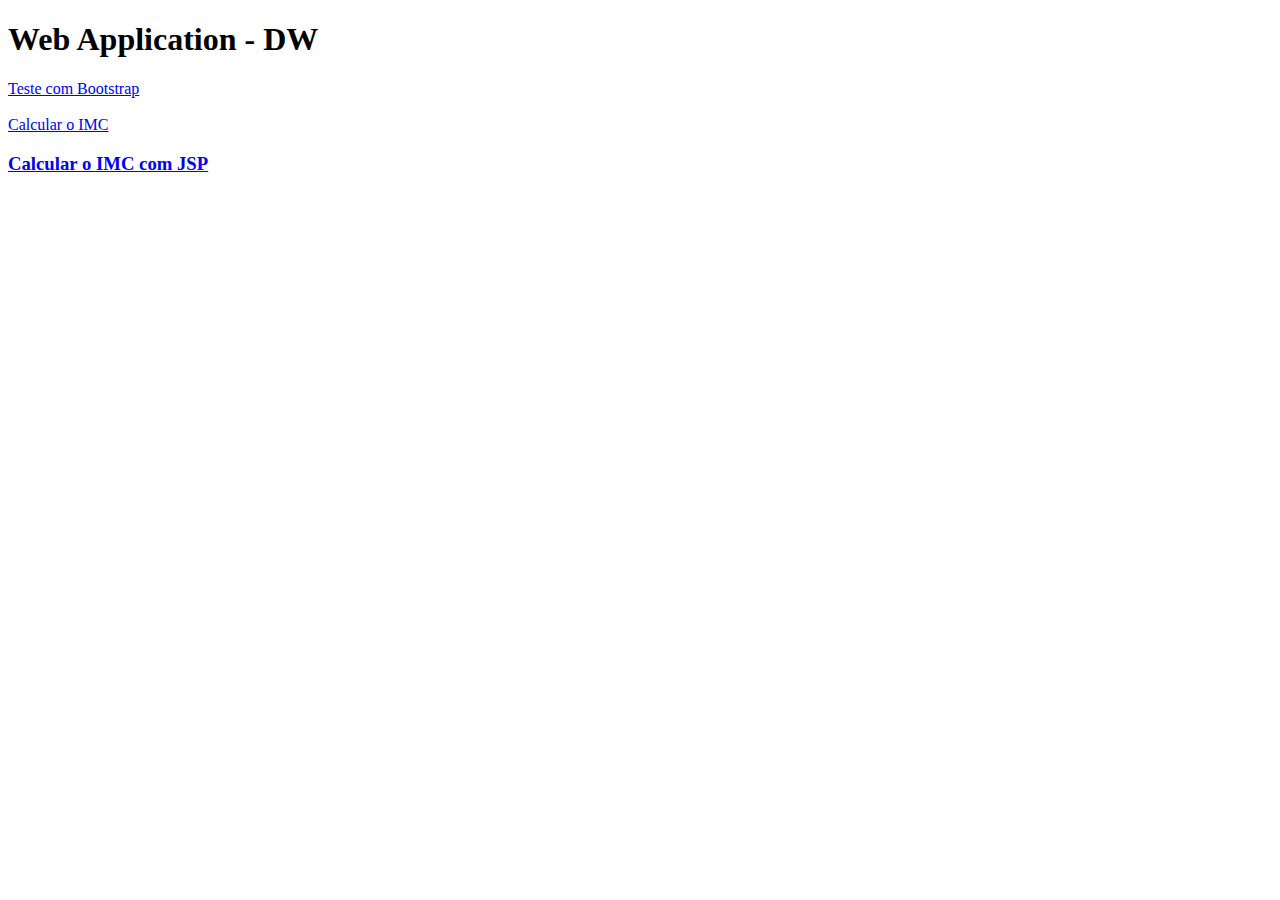
<file: src/main/webapp/index.html>
<!doctype html>
<html>
  <head>
    <title>Web Application - DW</title>
    <meta charset="utf-8">
  </head>
  <body>
    <h1>Web Application - DW</h1>
    <a href="teste-bootstrap">Teste com Bootstrap</a>
    </br></br>
    <a href="work-imc">Calcular o IMC</a>
    <h3><a href="work-imc-jsp">Calcular o IMC com JSP</a></h3>
  </body>
</html>
</file>
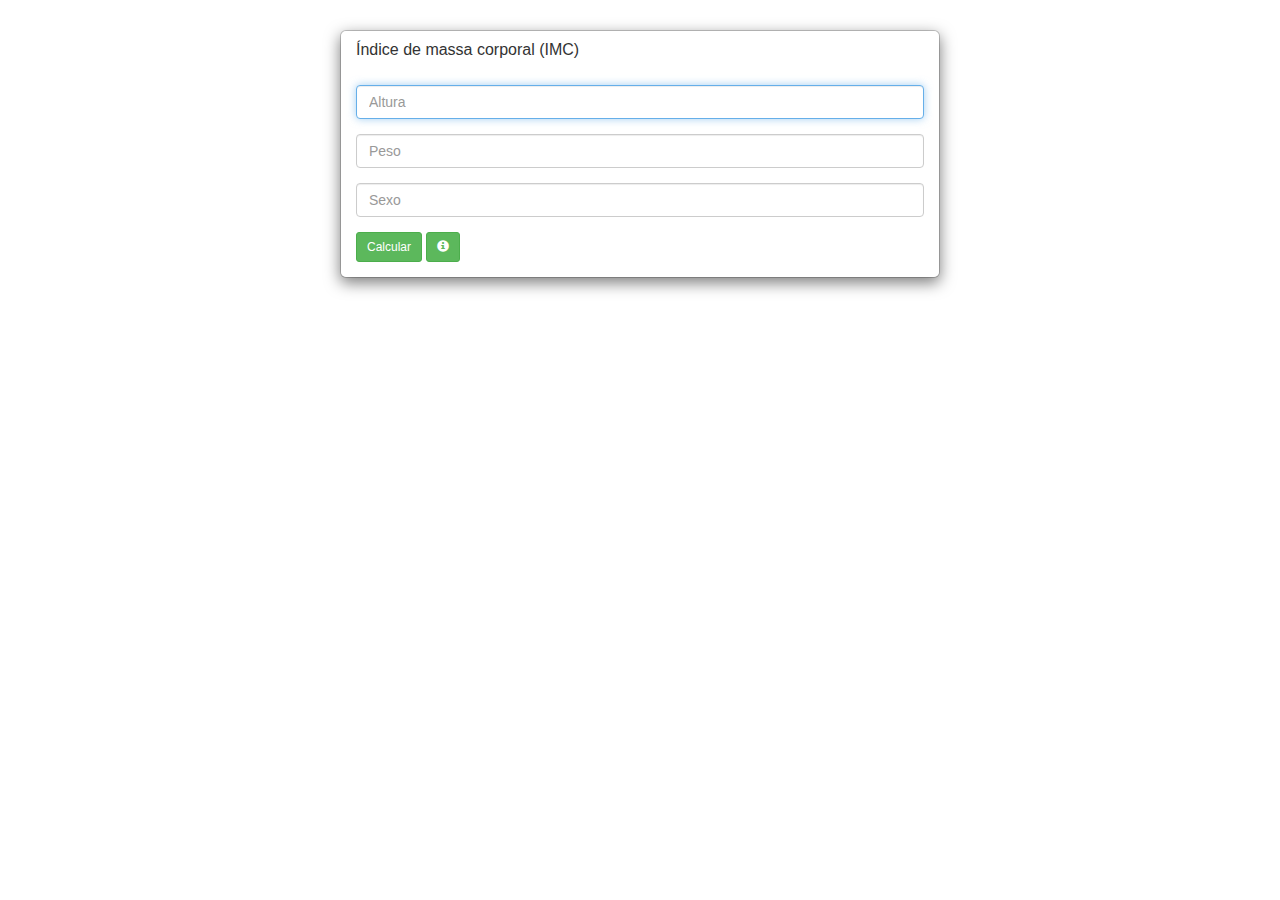
<file: src/main/webapp/work-imc/index.html>
<!DOCTYPE html>
<html lang="en">
  <head>
    <meta charset="utf-8">
    <meta http-equiv="X-UA-Compatible" content="IE=edge">
    <meta name="viewport" content="width=device-width, initial-scale=1">
    <!-- The above 3 meta tags *must* come first in the head; any other head content must come *after* these tags -->
    <title>Calcular IMC</title>

    <!-- Bootstrap -->
    <link rel="stylesheet" href="https://maxcdn.bootstrapcdn.com/bootstrap/3.3.7/css/bootstrap.min.css" integrity="sha384-BVYiiSIFeK1dGmJRAkycuHAHRg32OmUcww7on3RYdg4Va+PmSTsz/K68vbdEjh4u" crossorigin="anonymous">

    <!-- HTML5 shim and Respond.js for IE8 support of HTML5 elements and media queries -->
    <!-- WARNING: Respond.js doesn't work if you view the page via file:// -->
    <!--[if lt IE 9]>
      <script src="https://oss.maxcdn.com/html5shiv/3.7.3/html5shiv.min.js"></script>
      <script src="https://oss.maxcdn.com/respond/1.4.2/respond.min.js"></script>
    <![endif]-->
    <script src="work-imc.js"></script>
  </head>
  <body>
<div class="col-md-12">
    <div class="modal-dialog" style="margin-bottom:0">
        <div class="modal-content">
                    <div class="panel-heading">
                        <h3 class="panel-title">Índice de massa corporal (IMC)</h3>
                    </div>
                    <div class="panel-body">
                        <form name="formulario">
                            <fieldset>
                                <div class="form-group">
                                    <input class="form-control" placeholder="Altura" name="altura" type="text" autofocus="">
                                </div>
                                <div class="form-group">
                                    <input class="form-control" placeholder="Peso" name="peso" type="text">
                                </div>
                                <div class="form-group">
                                    <input class="form-control" placeholder="Sexo" name="sexo" type="text">
                                </div>
                                
                                <!-- Change this to a button or input when using this as a form -->
                                <button class="btn btn-sm btn-success" type="button" onclick="Calcular()">Calcular</button>
                                
                                <button class="btn btn-sm btn-success" type="button" onclick="Dicas()">
                                    <span class="glyphicon glyphicon-info-sign"></span>
                                </button>
                            </fieldset>
                        </form>
                    </div>
                </div>
    </div>

    <!-- jQuery (necessary for Bootstrap's JavaScript plugins) -->
    <script src="https://ajax.googleapis.com/ajax/libs/jquery/1.12.4/jquery.min.js"></script>
    <!-- Include all compiled plugins (below), or include individual files as needed -->
    <script src="https://maxcdn.bootstrapcdn.com/bootstrap/3.3.7/js/bootstrap.min.js" integrity="sha384-Tc5IQib027qvyjSMfHjOMaLkfuWVxZxUPnCJA7l2mCWNIpG9mGCD8wGNIcPD7Txa" crossorigin="anonymous"></script>
  </body>
</html>
</file>
